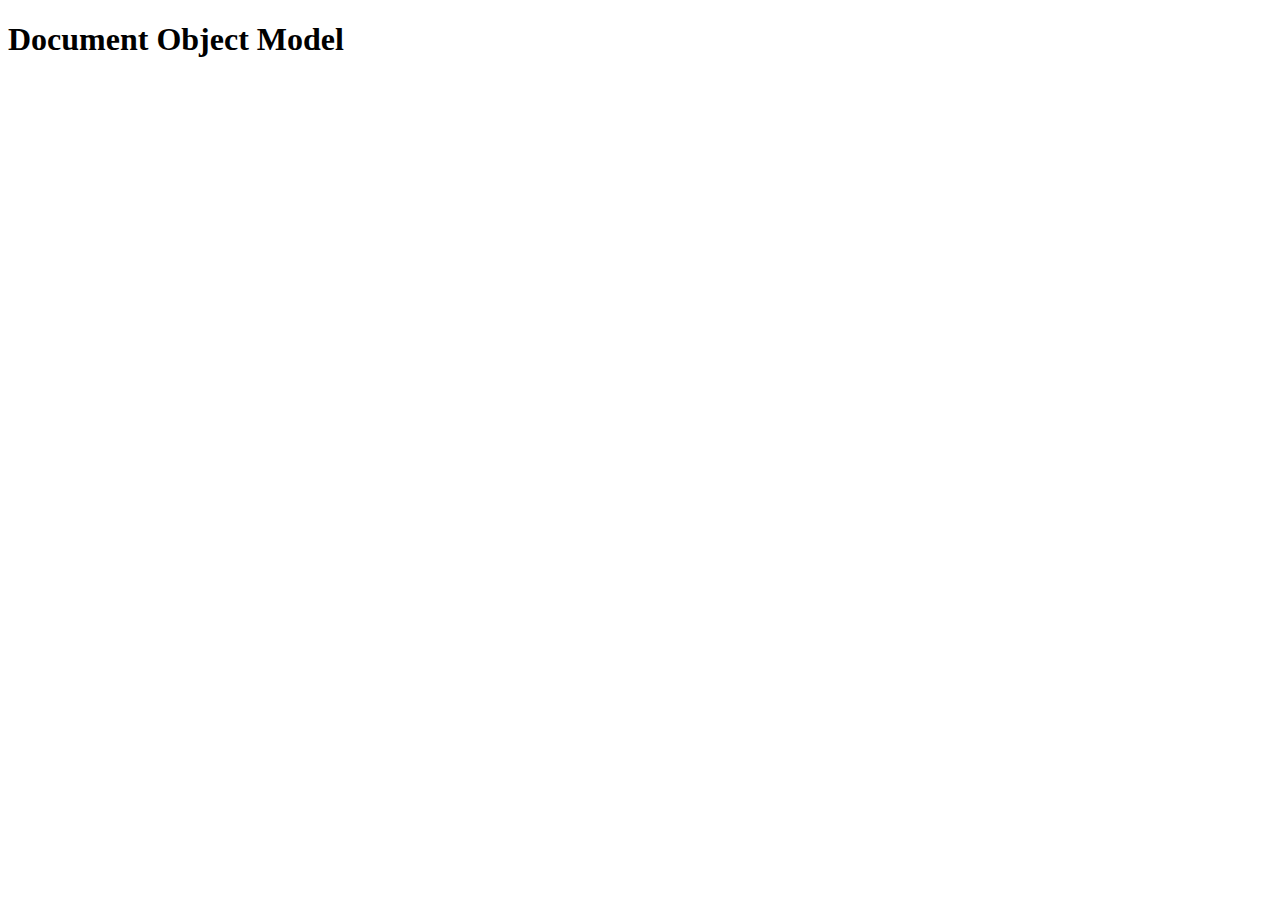
<file: assignments/DOM Basics/01/index.html>
<!DOCTYPE html>
<html lang="en">
  <head>
    <meta charset="UTF-8" />
    <meta name="viewport" content="width=device-width, initial-scale=1.0" />
    <meta http-equiv="X-UA-Compatible" content="ie=edge" />
    <title>DOM Basics</title>
  </head>
  <body>
    <body>
      <h1>Document Object Model</h1>
      <div></div>
    <script>
      var p = document.createElement('p');
      p.innerText=`Hello Javascript!`;
      p.innerHTML='I love <strong>Javascript</strong>'
      var ul= document.createElement('ul');
      ul.appendChild(document.createElement('li').innerText='Buy groceries');
      document.querySelector('body').append(ul);
    </script>
  </body>
</html>
</file>
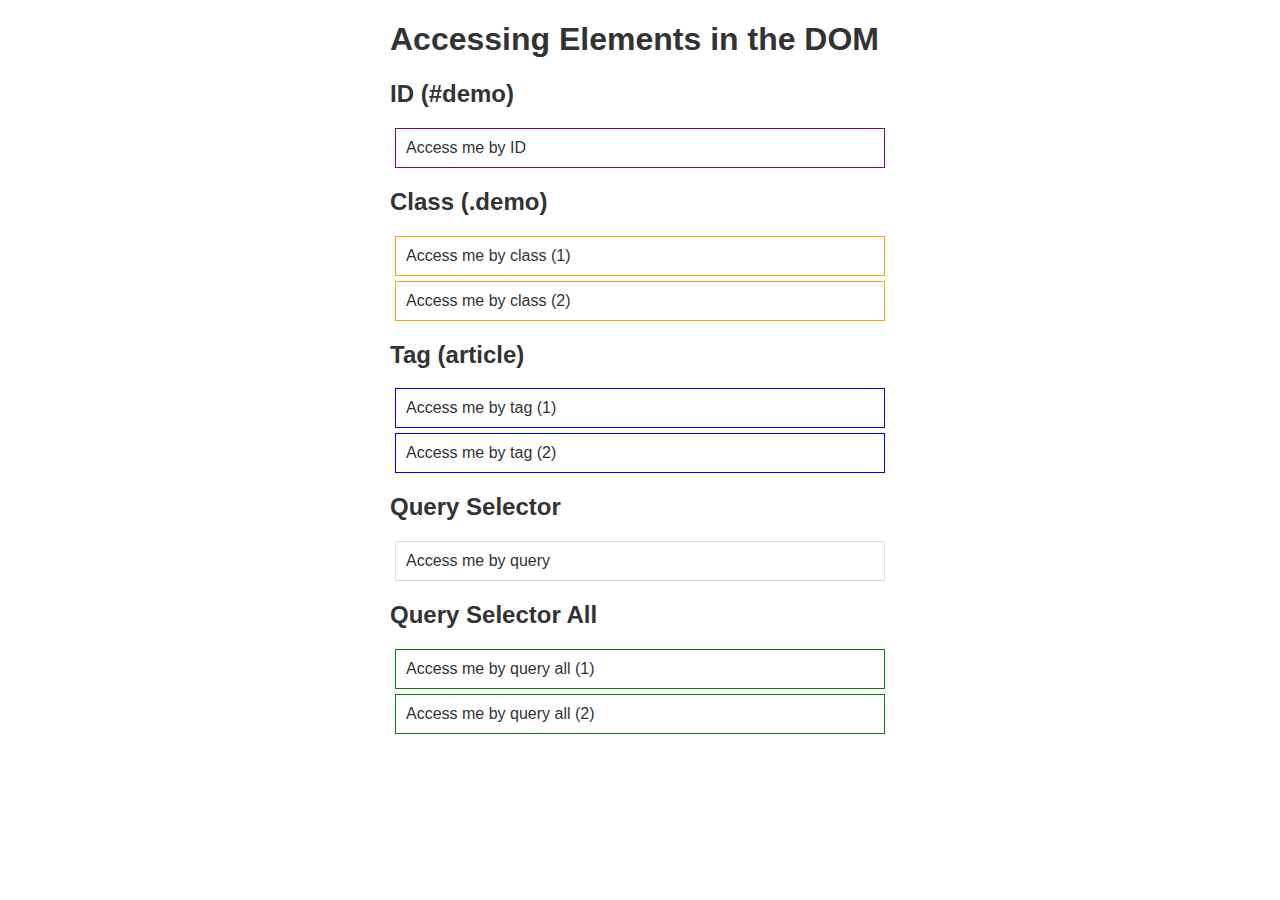
<file: assignments/DOM Basics/02/index.html>
<!DOCTYPE html>
<html lang="en">
  <head>
    <meta charset="utf-8" />
    <meta name="viewport" content="width=device-width, initial-scale=1.0" />

    <title>Accessing Elements in the DOM</title>

    <style>
      html {
        font-family: sans-serif;
        color: #333;
      }
      body {
        max-width: 500px;
        margin: 0 auto;
        padding: 0 15px;
      }
      div,
      article {
        padding: 10px;
        margin: 5px;
        border: 1px solid #dedede;
      }
    </style>
  </head>

  <body>
    <h1>Accessing Elements in the DOM</h1>

    <h2>ID (#demo)</h2>
    <div id="demo">Access me by ID</div>

    <h2>Class (.demo)</h2>
    <div class="demo">Access me by class (1)</div>
    <div class="demo">Access me by class (2)</div>

    <h2>Tag (article)</h2>
    <article>Access me by tag (1)</article>
    <article>Access me by tag (2)</article>

    <h2>Query Selector</h2>
    <div id="demo-query">Access me by query</div>

    <h2>Query Selector All</h2>
    <div class="demo-query-all">Access me by query all (1)</div>
    <div class="demo-query-all">Access me by query all (2)</div>
    <script>
      var demo1 = document.getElementById("demo");
      demo1.style.border = "1px solid purple";
      var demo = document.querySelectorAll(".demo");
      demo.forEach(n => (n.style.border = "1px solid orange"));
      var article = document.querySelectorAll("article");
      article.forEach(n => (n.style.border = "1px solid blue"));
      var demoQuery = document.querySelectorAll(".demo-query-all");
      demoQuery.forEach(x => (x.style.border = "1px solid green"));
    </script>
  </body>
</html>
</file>
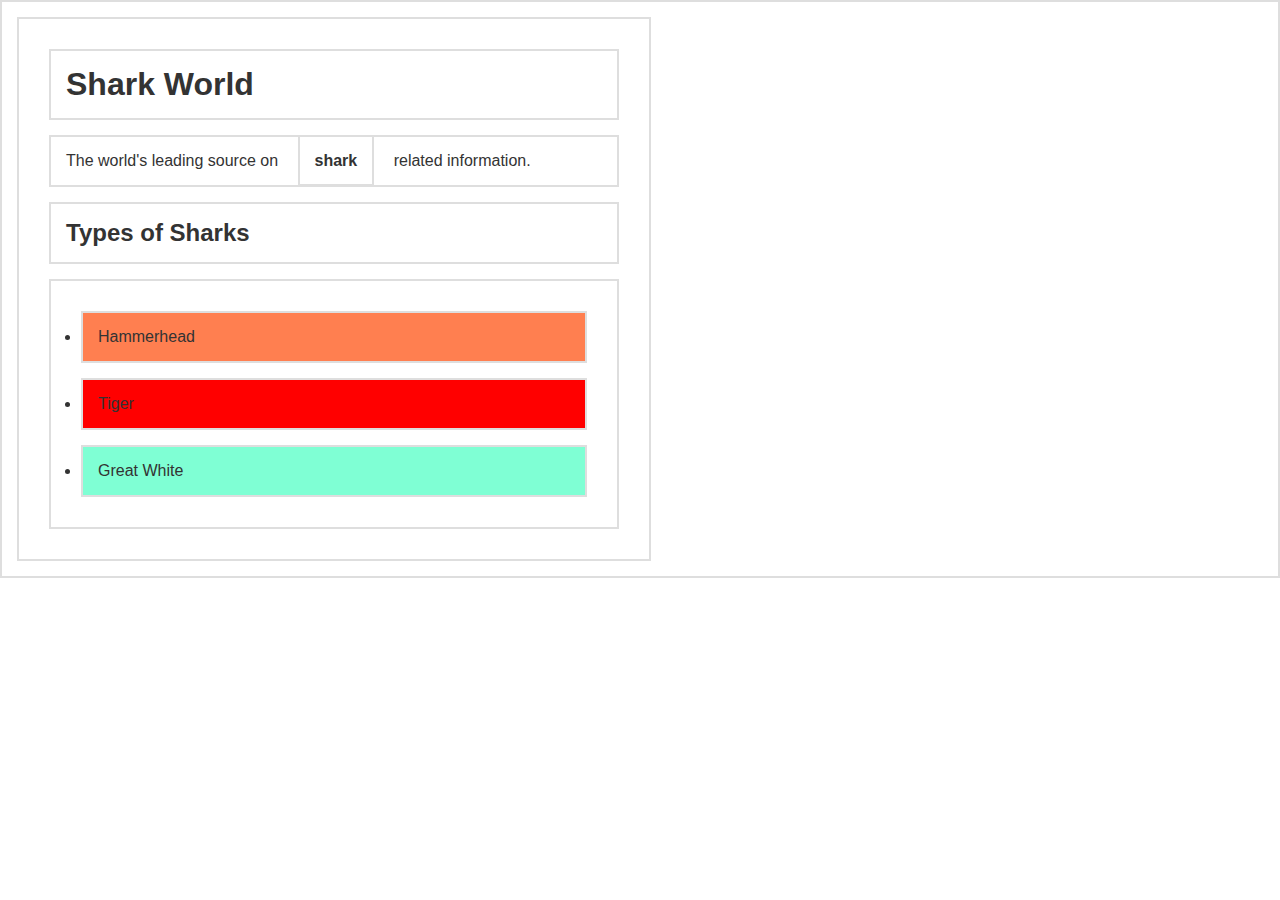
<file: assignments/DOM Basics/03/index.html>
<!DOCTYPE html>
<html lang="en">
  <head>
    <title>Learning About Nodes</title>

    <style>
      * {
        border: 2px solid #dedede;
        padding: 15px;
        margin: 15px;
      }
      html {
        margin: 0;
        padding: 0;
      }
      body {
        max-width: 600px;
        font-family: sans-serif;
        color: #333;
      }
    </style>
  </head>

  <body>
    <h1>Shark World</h1>
    <p>
      The world's leading source on <strong>shark</strong> related information.
    </p>
    <h2>Types of Sharks</h2>
    <ul>
      <li>Hammerhead</li>
      <li>Tiger</li>
      <li>Great White</li>
    </ul>
  </body>

  <script>
    const h1 = document.getElementsByTagName("h1")[0];
    const p = document.getElementsByTagName("p")[0];
    const ul = document.getElementsByTagName("ul")[0];
    ul.firstElementChild.style.backgroundColor = "tomato";
    const li = document.querySelectorAll("li");
    li.forEach(n => (n.style.backgroundColor = "lightgreen"));
    li[li.length - 1].style.backgroundColor = "pink";
    const mid = li[Math.round(li.length / 2) - 1];
    mid.style.backgroundColor = "red";
    //5
    mid.previousElementSibling.style.backgroundColor = "coral";
    mid.nextElementSibling.style.backgroundColor = "aquamarine";
  </script>
</html>
</file>
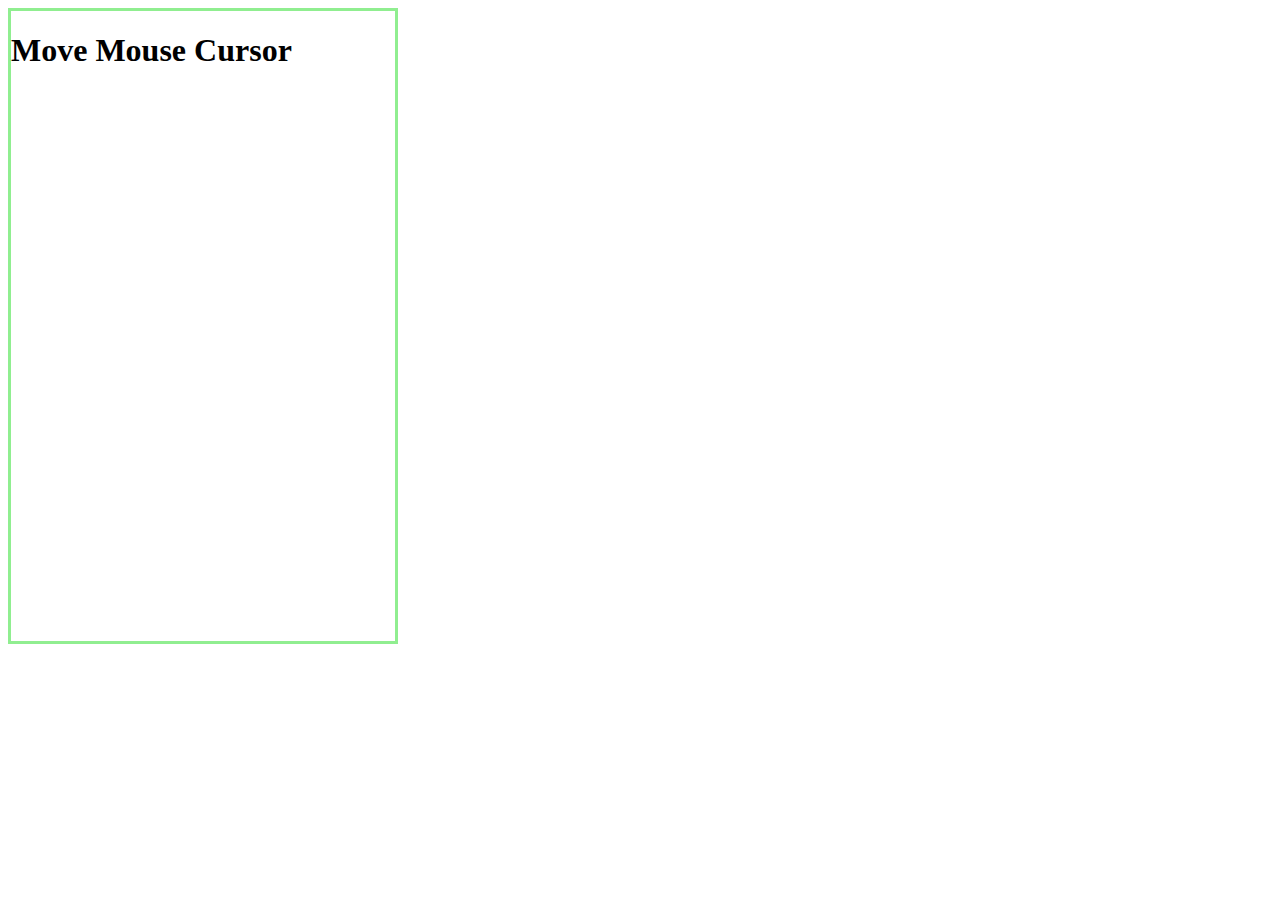
<file: assignments/events/4. mouseMove/index.html>
<!DOCTYPE html>
<html lang="en">
  <head>
    <meta charset="UTF-8" />
    <meta name="viewport" content="width=device-width, initial-scale=1.0" />
    <meta http-equiv="X-UA-Compatible" content="ie=edge" />
    <title>Document</title>
    <style>
      .box {
        border: 3px solid lightgreen;
        height: 70vh;
        width: 30vw;
      }
    </style>
  </head>
  <body>
    <div class="box">
      <h1>Move Mouse Cursor</h1>
      <h3 class="scrx"></h3>
      <h3 class="scry"></h3>
      <h3 class="clix"></h3>
      <h3 class="cliy"></h3>
    </div>
    <script>
      var x = document.querySelector(".scrx");
      var y = document.querySelector(".scry");
      var clix = document.querySelector(".clix");
      var cliy = document.querySelector(".cliy");
      document.addEventListener("mousemove", e => {
        x.innerText = e.screenX;
        y.innerText = e.screenY;
        clix.innerText = e.clientX;
        cliy.innerText = e.clientY;
      });
    </script>
  </body>
</html>
</file>
